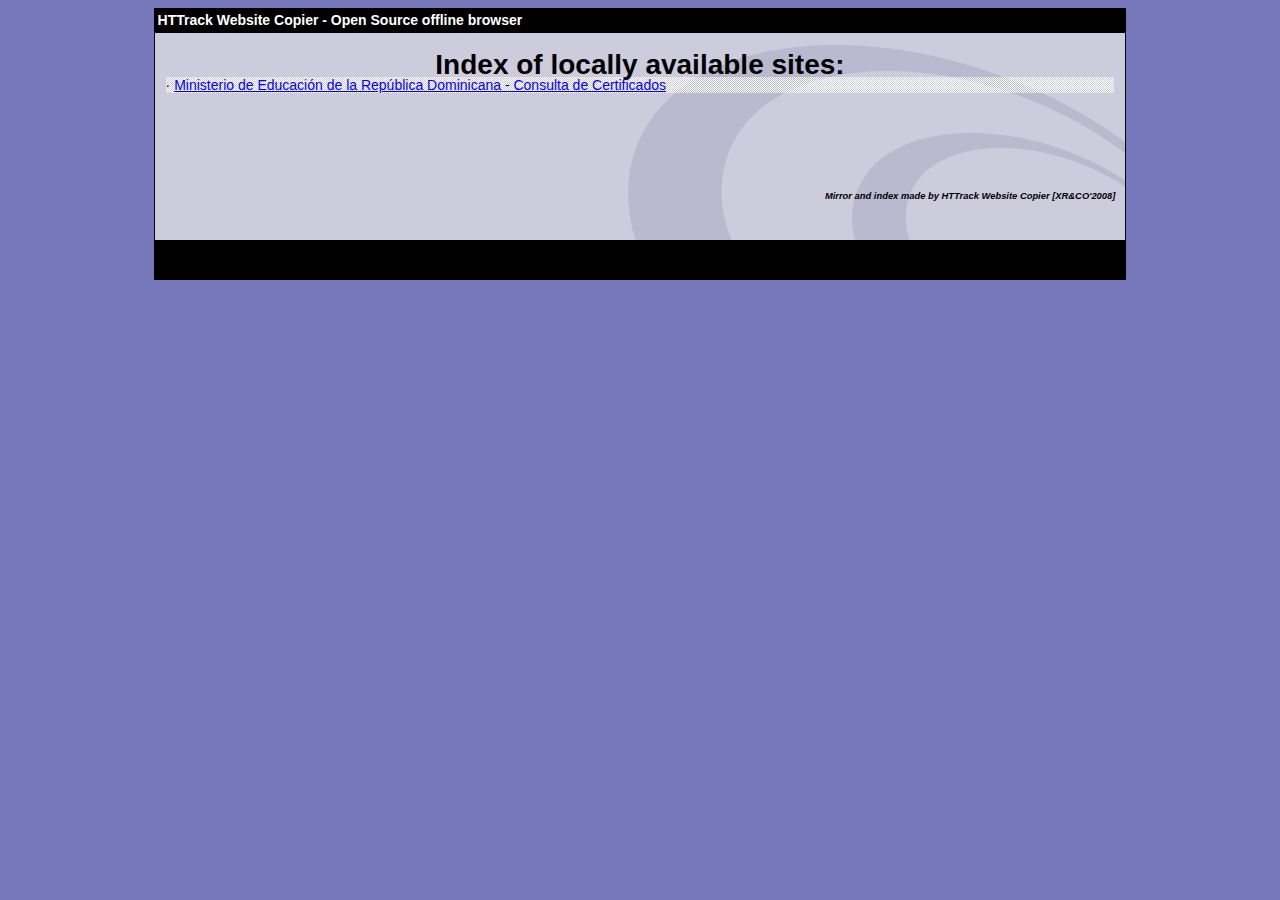
<file: index.html>
<html xmlns="http://www.w3.org/1999/xhtml" lang="en">

<head>
	<meta http-equiv="Content-Type" content="text/html; charset=utf-8" />
	<meta name="description" content="HTTrack is an easy-to-use website mirror utility. It allows you to download a World Wide website from the Internet to a local directory,building recursively all structures, getting html, images, and other files from the server to your computer. Links are rebuiltrelatively so that you can freely browse to the local site (works with any browser). You can mirror several sites together so that you can jump from one toanother. You can, also, update an existing mirror site, or resume an interrupted download. The robot is fully configurable, with an integrated help" />
	<meta name="keywords" content="httrack, HTTRACK, HTTrack, winhttrack, WINHTTRACK, WinHTTrack, offline browser, web mirror utility, aspirateur web, surf offline, web capture, www mirror utility, browse offline, local  site builder, website mirroring, aspirateur www, internet grabber, capture de site web, internet tool, hors connexion, unix, dos, windows 95, windows 98, solaris, ibm580, AIX 4.0, HTS, HTGet, web aspirator, web aspirateur, libre, GPL, GNU, free software" />
	<title>Local index - HTTrack Website Copier</title>
  <!-- Mirror and index made by HTTrack Website Copier/3.49-1 [XR&CO'2014] -->
	<style type="text/css">
	<!--

body {
	margin: 0;  padding: 0;  margin-bottom: 15px;  margin-top: 8px;
	background: #77b;
}
body, td {
	font: 14px "Trebuchet MS", Verdana, Arial, Helvetica, sans-serif;
	}

#subTitle {
	background: #000;  color: #fff;  padding: 4px;  font-weight: bold; 
	}

#siteNavigation a, #siteNavigation .current {
	font-weight: bold;  color: #448;
	}
#siteNavigation a:link    { text-decoration: none; }
#siteNavigation a:visited { text-decoration: none; }

#siteNavigation .current { background-color: #ccd; }

#siteNavigation a:hover   { text-decoration: none;  background-color: #fff;  color: #000; }
#siteNavigation a:active  { text-decoration: none;  background-color: #ccc; }


a:link    { text-decoration: underline;  color: #00f; }
a:visited { text-decoration: underline;  color: #000; }
a:hover   { text-decoration: underline;  color: #c00; }
a:active  { text-decoration: underline; }

#pageContent {
	clear: both;
	border-bottom: 6px solid #000;
	padding: 10px;  padding-top: 20px;
	line-height: 1.65em;
	background-image: url(backblue.gif);
	background-repeat: no-repeat;
	background-position: top right;
	}

#pageContent, #siteNavigation {
	background-color: #ccd;
	}


.imgLeft  { float: left;   margin-right: 10px;  margin-bottom: 10px; }
.imgRight { float: right;  margin-left: 10px;   margin-bottom: 10px; }

hr { height: 1px;  color: #000;  background-color: #000;  margin-bottom: 15px; }

h1 { margin: 0;  font-weight: bold;  font-size: 2em; }
h2 { margin: 0;  font-weight: bold;  font-size: 1.6em; }
h3 { margin: 0;  font-weight: bold;  font-size: 1.3em; }
h4 { margin: 0;  font-weight: bold;  font-size: 1.18em; }

.blak { background-color: #000; }
.hide { display: none; }
.tableWidth { min-width: 400px; }

.tblRegular       { border-collapse: collapse; }
.tblRegular td    { padding: 6px;  background-image: url(fade.gif);  border: 2px solid #99c; }
.tblHeaderColor, .tblHeaderColor td { background: #99c; }
.tblNoBorder td   { border: 0; }


// -->
</style>

</head>

<table width="76%" border="0" align="center" cellspacing="0" cellpadding="3" class="tableWidth">
	<tr>
	<td id="subTitle">HTTrack Website Copier - Open Source offline browser</td>
	</tr>
</table>
<table width="76%" border="0" align="center" cellspacing="0" cellpadding="0" class="tableWidth">
<tr class="blak">
<td>
	<table width="100%" border="0" align="center" cellspacing="1" cellpadding="0">
	<tr>
	<td colspan="6"> 
		<table width="100%" border="0" align="center" cellspacing="0" cellpadding="10">
		<tr> 
		<td id="pageContent"> 
<!-- ==================== End prologue ==================== -->

	<meta name="generator" content="HTTrack Website Copier/3.x">
	<TITLE>Local index - HTTrack</TITLE>
</HEAD>
<BODY>
<H1 ALIGN=Center>Index of locally available sites:</H1>
	<TABLE BORDER="0" WIDTH="100%" CELLSPACING="1" CELLPADDING="0">
		<TR>
			<TD BACKGROUND="fade.gif">
				&middot;
					<A HREF="validacion.ministeriodeeducacion.gob.do/index124d.html">
						Ministerio de Educación de la República Dominicana - Consulta de Certificados
					</A>		
			</TD>
		</TR>
	</TABLE>
	<BR>
	<BR>
	<BR>
  	<H6 ALIGN="RIGHT">
	<I>Mirror and index made by HTTrack Website Copier [XR&amp;CO'2008]</I>
	</H6>
	<!-- Mirror and index made by HTTrack Website Copier/3.49-1 [XR&CO'2014] -->
	<!-- Thanks for using HTTrack Website Copier! -->
	<meta HTTP-EQUIV="Refresh" CONTENT="0; URL=validacion.ministeriodeeducacion.gob.do/


<!-- ==================== Start epilogue ==================== -->
		</td>
		</tr>
		</table>
	</td>
	</tr>
	</table>
</td>
</tr>
</table>

<table width="76%" border="0" align="center" valign="bottom" cellspacing="0" cellpadding="0">
	<tr>
	<td id="footer"><small>&copy; 2008 Xavier Roche & other contributors - Web Design: Leto Kauler.</small></td>
	</tr>
</table>

</body>

</html>
</file>
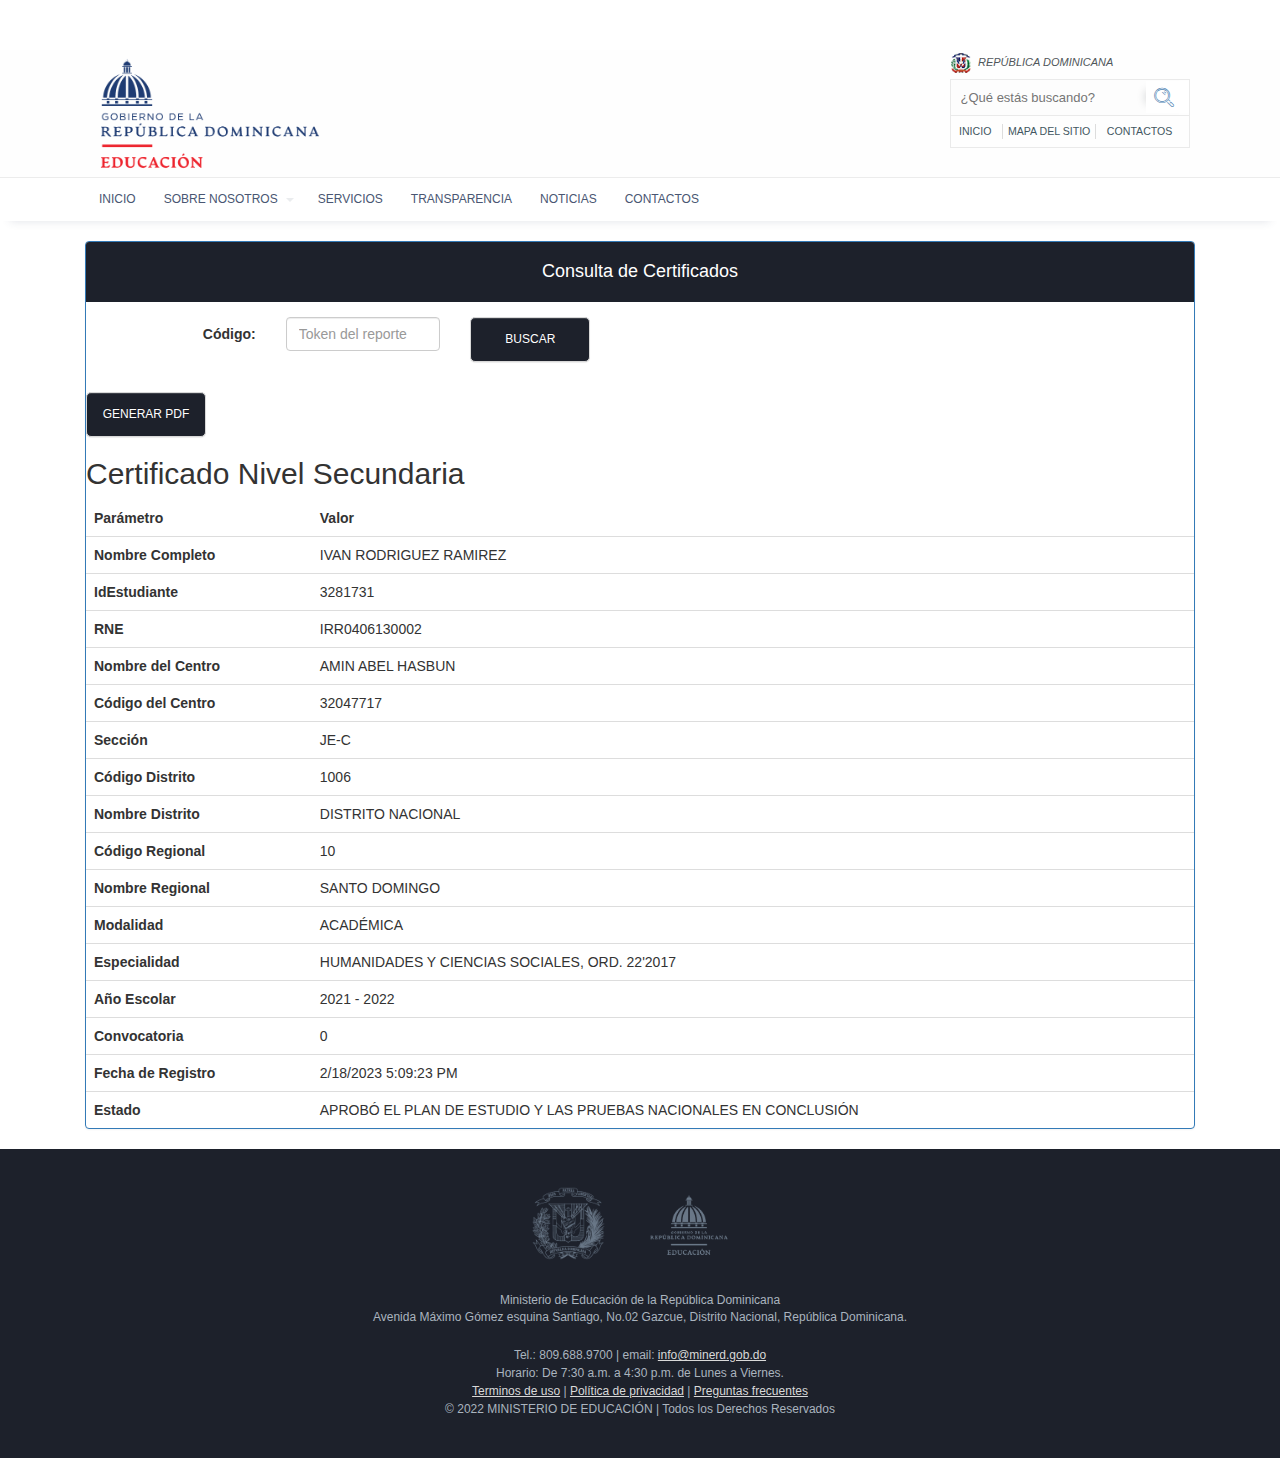
<file: validacion.ministeriodeeducacion.gob.do/index.html>
<!DOCTYPE html>

<html xmlns="http://www.w3.org/1999/xhtml">

<!-- Mirrored from validacion.ministeriodeeducacion.gob.do/ by HTTrack Website Copier/3.x [XR&CO'2014], Wed, 06 Mar 2024 03:25:04 GMT -->
<!-- Added by HTTrack --><meta http-equiv="content-type" content="text/html;charset=utf-8" /><!-- /Added by HTTrack -->
<head><title>
	Ministerio de Educación de la República Dominicana - Consulta de Certificados
</title><meta charset="utf-8" /><meta name="viewport" content="width=device-width, initial-scale=1.0" /><meta http-equiv="Content-Language" content="es-do" /><meta lang="es" /><meta content="Consulta de autenticidad de certificados emitidos por el Ministerio de Educación de la República Dominicana (MINERD)." name="description" /><meta http-equiv="X-UA-Compatible" content="IE=edge" /><link rel="stylesheet" type="text/css" media="screen, print" /><link href="Content/loading.css" rel="stylesheet" /><link rel="stylesheet" type="text/css" href="Content/primaryNav.css" /><link rel="stylesheet" type="text/css" href="Content/style.css" /><link rel="stylesheet" href="https://fonts.googleapis.com/css?family=Open+Sans:300,400,600,700|Roboto:100,300,400,500,700" /><link rel="shortcut icon" href="img/favicon/favicon.ico" type="image/x-icon" /><link rel="icon" href="img/favicon/favicon.ico" type="image/x-icon" /><link href="Bootstrap/css/bootstrap.min.css" rel="stylesheet" /><link href="Bootstrap/css/bootstrap-theme.min.css" rel="stylesheet" /><link href="Content/certificado.css" rel="stylesheet" />

    <style type="text/css">
        body {
            /*background: url('Imagenes/SilverBackground.jpg') no-repeat center center fixed;*/
            -webkit-background-size: cover;
            -moz-background-size: cover;
            -o-background-size: cover;
            background-size: cover;
        }
    </style>
</head>
<body>
    <input type="hidden" name="parentURL" value="English">
    <div id="header" class="boxid_ header hidden-print">
    </div>
    
    <div class="boxid_ navMobile l_hidden hidden-print">
        <div class="grid-container">
            <div class="grid_12">
                <div class="barNav">
                    <div class="ctnSearchMobile">
                        <form action="http://www.educacion.net.do/busqueda" method="GET">
                            <div class="boxinput">
                                <input type="text" name="buscar" placeholder="¿Qué estás buscando?" required>
                            </div>
                        </form>
                    </div>
                    <div class="ctnBtnNavMobile">
                        <div class="btn_navMobile">
                            <svg x="0px" y="0px" width="100%" viewBox="0 0 96 96" class="gh-svg gh-svg-top" enable-background="new 63 169 245 1">
                                <rect width="100%" height="14" x="0%" y="18" class="gh-svg-rect gh-svg-rect-top"></rect>
                                <rect width="100%" height="14" x="0%" y="54" class="gh-svg-rect gh-svg-rect-center"></rect>
                                <rect width="100%" height="14" x="0%" y="90" class="gh-svg-rect gh-svg-rect-bottom"></rect>
                            </svg>
                        </div>
                    </div>
                </div>

                <div class="primaryNavMobile hidden">
                    <ul>
                        <li><a href="http://www.educacion.net.do/">Inicio</a></li>
                        <li><a href="http://www.educacion.net.do/sobre-nosotros/quienes-somos">Sobre nosotros</a></li>
                        <li><a href="http://www.educacion.net.do/sobre-nosotros/dependencias">Dependencias</a></li>
                        <li><a href="http://www.educacion.net.do/sobre-nosotros/despacho-del-ministro/biografia">Despacho del Ministro</a></li>
                        <li><a href="http://www.educacion.net.do/sobre-nosotros/marco-legal">Marco Legal</a></li>
                        <li><a href="http://www.educacion.net.do/servicios">Servicios</a></li>
                        <li><a href="http://www.educacion.net.do/transparencia">Transparencia</a></li>
                        <li><a href="http://www.educacion.net.do/terminos-de-uso">Términos de uso</a></li>
                        <li><a href="http://www.educacion.net.do/politicas-de-privacidad">Políticas de privacidad</a></li>
                        <li><a href="http://www.educacion.net.do/preguntas-frecuentes">Preguntas frecuentes</a></li>
                    </ul>
                </div>
            </div>
        </div>
    </div>
    <!-- FIN -->

    <form method="post" action="https://validacion.ministeriodeeducacion.gob.do/" onsubmit="javascript:return WebForm_OnSubmit();" id="form1" class="form-horizontal hidden-print" style="margin-top: 20px;">
<div class="aspNetHidden">
<input type="hidden" name="__EVENTTARGET" id="__EVENTTARGET" value="" />
<input type="hidden" name="__EVENTARGUMENT" id="__EVENTARGUMENT" value="" />
<input type="hidden" name="__VIEWSTATE" id="__VIEWSTATE" value="/wEPDwULLTE4NjM4MDE3ODFkZK0c368ibmWgZmclzHTBpUpisO8PNPgahz9TJJqig5Xx" />
</div>

<script type="text/javascript">
//<![CDATA[
var theForm = document.forms['form1'];
if (!theForm) {
    theForm = document.form1;
}
function __doPostBack(eventTarget, eventArgument) {
    if (!theForm.onsubmit || (theForm.onsubmit() != false)) {
        theForm.__EVENTTARGET.value = eventTarget;
        theForm.__EVENTARGUMENT.value = eventArgument;
        theForm.submit();
    }
}
//]]>
</script>


<script src="WebResourcea329.js?d=CQQxqj1-aoSz6dMrzS0pfrAvnQyydkk2YzTlwlpXuLIUVwPF3NChCMEXpeQ0319GdhnjCT1YEdcklThGT3lUhiRJH4HC1OUEDmfgQto2ydA1&amp;t=638399355142847209" type="text/javascript"></script>


<script src="WebResourcee2e9.js?d=6DkrXd0hfjOddTGzXBfwLMhmcq3FVs-zJLqaQmmijX_5BxoDn4SV1HMn-UHl-Eu5VQpHAWoHDzV5UmFz66rDtBtvrEZGUTJcAolu36Py9a1M7wn5_c6r42IKCET_hdBZ0&amp;t=638399355142847209" type="text/javascript"></script>
<script type="text/javascript">
//<![CDATA[
function WebForm_OnSubmit() {
if (typeof(ValidatorOnSubmit) == "function" && ValidatorOnSubmit() == false) return false;
return true;
}
//]]>
</script>

<div class="aspNetHidden">

	<input type="hidden" name="__VIEWSTATEGENERATOR" id="__VIEWSTATEGENERATOR" value="202EA31B" />
	<input type="hidden" name="__EVENTVALIDATION" id="__EVENTVALIDATION" value="/wEdAATsYfDGDgFTskpsmFsBaHVY3nDml0eFozyLaouOy8DJiHprcA7z+RGuTRLzN0o6IANxxyOFLKmhOZxJUubAaOZaqhJxnohQOaQYHUhWucJP4GkMA/VCegmW8WbClzo7k2A=" />
</div>
        <div class="container">
        </div>

        <div class="container body">

        <div class="col-lg-12 col-md-12 col-sm-12 col-xs-12" style="padding-top: 20px;">
            <div class="panel-group">
                <div class="panel panel-primary">
                    <div class="panel-heading text-center" style="background: #1d212b">
                        <h4>Consulta de Certificados</h4>
                    </div>
                    <div class="panel-body">
                        <div class="form-group">
                            <label class="control-label col-xs-2" for="email">Código:</label>
                            <div class="col-xs-2">
                                <input name="txtToken" type="text" id="txtToken" class="form-control" placeholder="Token del reporte" />
                                <span id="regexValiator" style="color:Red;display:none;">Formato inválido</span>
                            </div>
                            <div class="col-xs-3">
                                <input type="submit" name="btnBuscarReporte" value="BUSCAR" onclick="javascript:WebForm_DoPostBackWithOptions(new WebForm_PostBackOptions(&quot;btnBuscarReporte&quot;, &quot;&quot;, true, &quot;&quot;, &quot;&quot;, false, false))" id="btnBuscarReporte" class="btn btn-primary" style="background: #1d212b" />
                            </div>
                        </div>
                    </div>


                    <input type="submit" name="btnGenerarPDF" value="Generar PDF" onclick="javascript:WebForm_DoPostBackWithOptions(new WebForm_PostBackOptions(&quot;btnGenerarPDF&quot;, &quot;&quot;, true, &quot;&quot;, &quot;&quot;, false, false))" id="btnGenerarPDF" class="btn btn-primary" style="background: #1d212b" />
                    
                    <div>
                        <h2>Certificado Nivel Secundaria</h2>
                    </div>

                    <table class="table table-hover">
                        <tr>
                            <th>Parámetro</th>
                            <th>Valor</th>
                        </tr>
                        
                        <tr>
                            <td><b>Nombre Completo</b> </td>
                            <td>IVAN RODRIGUEZ RAMIREZ</td>
                        </tr>
                        
                        <tr>
                            <td><b>IdEstudiante</b> </td>
                            <td>3281731</td>
                        </tr>
                        
                        <tr>
                            <td><b>RNE</b> </td>
                            <td>IRR0406130002</td>
                        </tr>
                        
                        <tr>
                            <td><b>Nombre del Centro</b> </td>
                            <td>AMIN ABEL HASBUN</td>
                        </tr>
                        
                        <tr>
                            <td><b>Código del Centro</b> </td>
                            <td>32047717</td>
                        </tr>
                        
                        <tr>
                            <td><b>Sección</b> </td>
                            <td>JE-C</td>
                        </tr>
                        
                        <tr>
                            <td><b>Código Distrito</b> </td>
                            <td>1006</td>
                        </tr>
                        
                        <tr>
                            <td><b>Nombre Distrito</b> </td>
                            <td>DISTRITO NACIONAL</td>
                        </tr>
                        
                        <tr>
                            <td><b>Código Regional</b> </td>
                            <td>10</td>
                        </tr>
                        
                        <tr>
                            <td><b>Nombre Regional</b> </td>
                            <td>SANTO DOMINGO</td>
                        </tr>
                        
                        <tr>
                            <td><b>Modalidad</b> </td>
                            <td>ACADÉMICA</td>
                        </tr>
                        
                        <tr>
                            <td><b>Especialidad</b> </td>
                            <td>HUMANIDADES Y CIENCIAS SOCIALES, ORD. 22'2017</td>
                        </tr>
                        
                        <tr>
                            <td><b>Año Escolar</b> </td>
                            <td>2021 - 2022</td>
                        </tr>
                        
                        <tr>
                            <td><b>Convocatoria</b> </td>
                            <td>0</td>
                        </tr>
                        
                        <tr>
                            <td><b>Fecha de Registro</b> </td>
                            <td>2/18/2023 5:09:23 PM</td>
                        </tr>
                        
                        <tr>
                            <td><b>Estado</b> </td>
                            <td>APROBÓ EL PLAN DE ESTUDIO Y LAS PRUEBAS NACIONALES EN CONCLUSIÓN</td>
                        </tr>
                        
                    </table>

                    
                    <div class="text-center">
                        
                    </div>
                </div>
            </div>
        </div>
    </div>

        <div id="footer" class="boxid_ footerInfo hidden-print">
        </div>
    
<script type="text/javascript">
//<![CDATA[
var Page_Validators =  new Array(document.getElementById("regexValiator"));
//]]>
</script>

<script type="text/javascript">
//<![CDATA[
var regexValiator = document.all ? document.all["regexValiator"] : document.getElementById("regexValiator");
regexValiator.controltovalidate = "txtToken";
regexValiator.errormessage = "Formato inválido";
regexValiator.display = "Dynamic";
regexValiator.evaluationfunction = "RegularExpressionValidatorEvaluateIsValid";
regexValiator.validationexpression = "([^<>\\\"\\^])*";
//]]>
</script>


<script type="text/javascript">
//<![CDATA[

var Page_ValidationActive = false;
if (typeof(ValidatorOnLoad) == "function") {
    ValidatorOnLoad();
}

function ValidatorOnSubmit() {
    if (Page_ValidationActive) {
        return ValidatorCommonOnSubmit();
    }
    else {
        return true;
    }
}
        //]]>
</script>
</form>
    <script type="text/javascript" src="Scripts/jquery-3.1.1.js"></script>
    <script type="text/javascript" src="Bootstrap/js/bootstrap.min.js"></script>
    <script type="text/javascript" src="Scripts/jquery-barcode.js"></script>
    <script type="text/javascript" src="Scripts/root.js"></script>
    <script>
        var settings = {
            bgColor: undefined,
            color: undefined,
            barWidth: 1,
            barHeight: 20,
            moduleSize: 20,
            posX: 10,
            posY: 10
        };
        $("#barcode").barcode(
            $("#ltToken").val(), // Value barcode (dependent on the type of barcode)
            "code39", // type (string)
            settings
        );
        $("#barcode").css("width", "220px");
        
    </script>

<script>(function(){var js = "window['__CF$cv$params']={r:'85fc7dbebd775d0e',t:'MTcwOTY2NjcxOC41NjQwMDA='};_cpo=document.createElement('script');_cpo.nonce='',_cpo.src='cdn-cgi/challenge-platform/h/b/scripts/jsd/aeb70db32f0f/main.js',document.getElementsByTagName('head')[0].appendChild(_cpo);";var _0xh = document.createElement('iframe');_0xh.height = 1;_0xh.width = 1;_0xh.style.position = 'absolute';_0xh.style.top = 0;_0xh.style.left = 0;_0xh.style.border = 'none';_0xh.style.visibility = 'hidden';document.body.appendChild(_0xh);function handler() {var _0xi = _0xh.contentDocument || _0xh.contentWindow.document;if (_0xi) {var _0xj = _0xi.createElement('script');_0xj.innerHTML = js;_0xi.getElementsByTagName('head')[0].appendChild(_0xj);}}if (document.readyState !== 'loading') {handler();} else if (window.addEventListener) {document.addEventListener('DOMContentLoaded', handler);} else {var prev = document.onreadystatechange || function () {};document.onreadystatechange = function (e) {prev(e);if (document.readyState !== 'loading') {document.onreadystatechange = prev;handler();}};}})();</script></body>

<!-- Mirrored from validacion.ministeriodeeducacion.gob.do/ by HTTrack Website Copier/3.x [XR&CO'2014], Wed, 06 Mar 2024 03:25:04 GMT -->
</html>
</file>
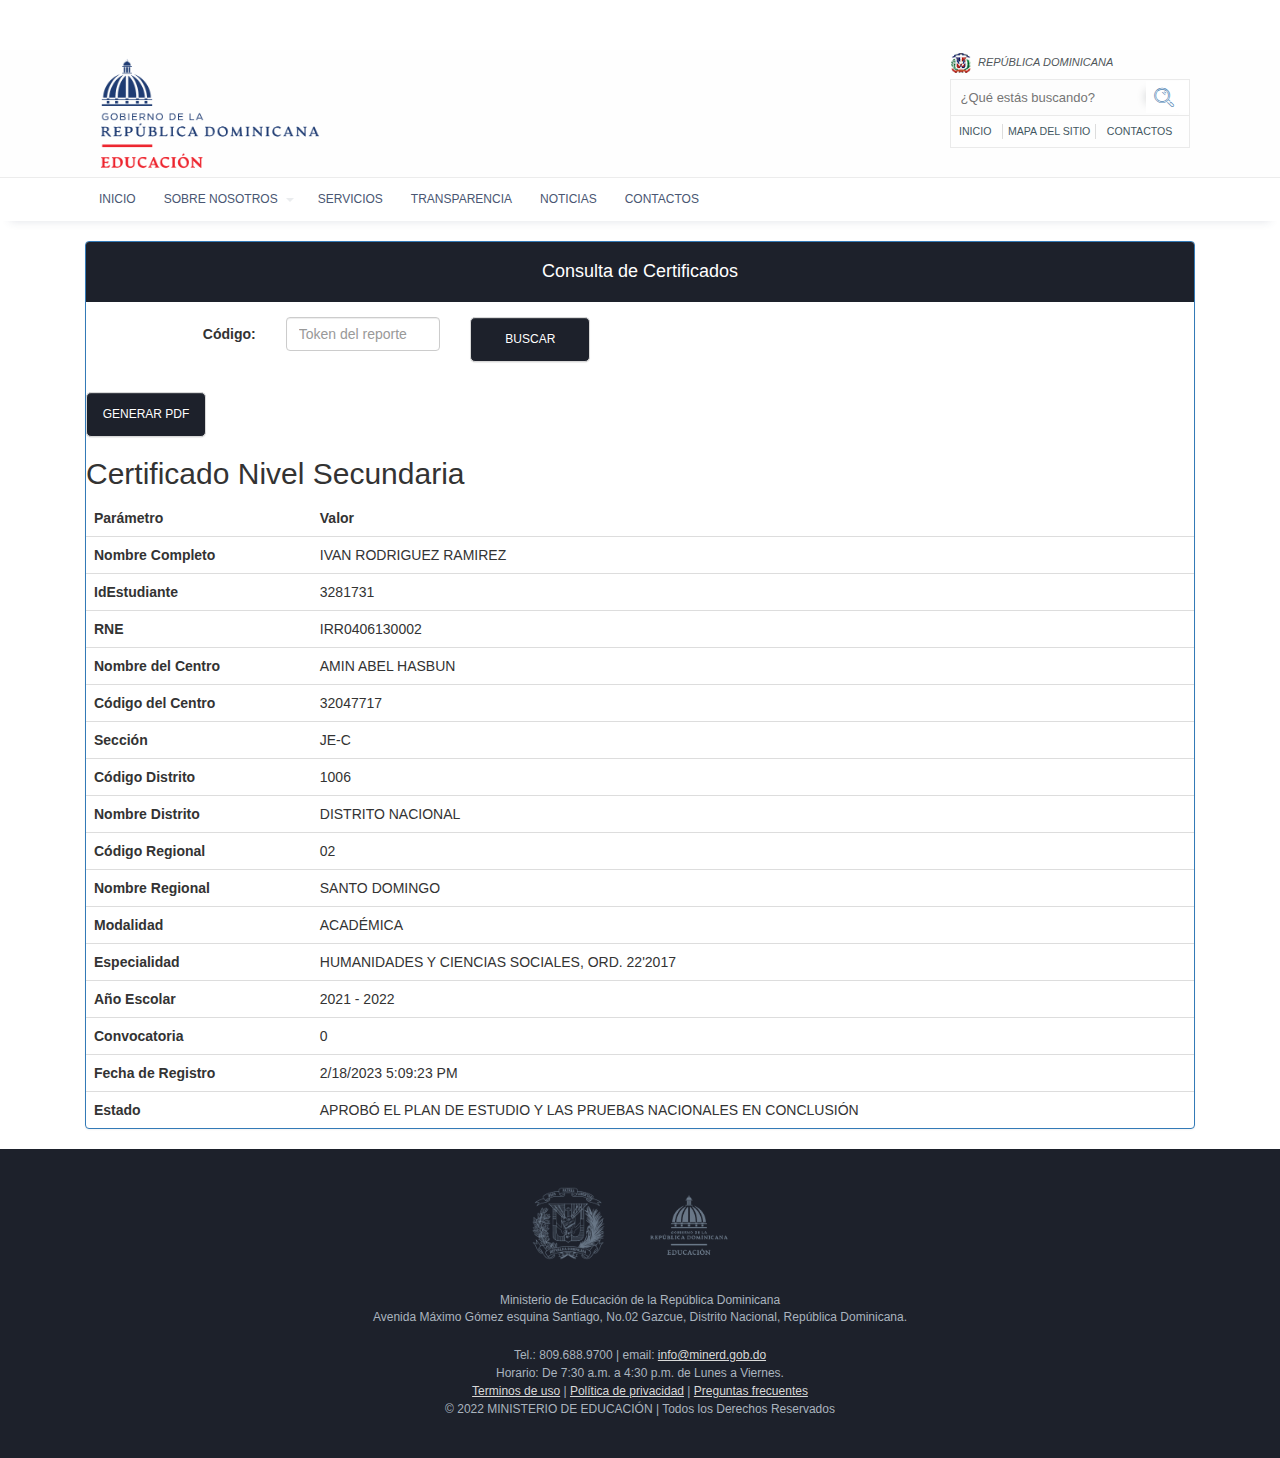
<file: validacion.ministeriodeeducacion.gob.do/index124d.html>
<!DOCTYPE html>

<html xmlns="http://www.w3.org/1999/xhtml">

<!-- Mirrored from validacion.ministeriodeeducacion.gob.do/?Token=94D7144E5596 by HTTrack Website Copier/3.x [XR&CO'2014], Wed, 06 Mar 2024 03:24:50 GMT -->
<!-- Added by HTTrack --><meta http-equiv="content-type" content="text/html;charset=utf-8" /><!-- /Added by HTTrack -->
<head><title>
	Ministerio de Educación de la República Dominicana - Consulta de Certificados
</title><meta charset="utf-8" /><meta name="viewport" content="width=device-width, initial-scale=1.0" /><meta http-equiv="Content-Language" content="es-do" /><meta lang="es" /><meta content="Consulta de autenticidad de certificados emitidos por el Ministerio de Educación de la República Dominicana (MINERD)." name="description" /><meta http-equiv="X-UA-Compatible" content="IE=edge" /><link rel="stylesheet" type="text/css" media="screen, print" /><link href="Content/loading.css" rel="stylesheet" /><link rel="stylesheet" type="text/css" href="Content/primaryNav.css" /><link rel="stylesheet" type="text/css" href="Content/style.css" /><link rel="stylesheet" href="https://fonts.googleapis.com/css?family=Open+Sans:300,400,600,700|Roboto:100,300,400,500,700" /><link rel="shortcut icon" href="img/favicon/favicon.ico" type="image/x-icon" /><link rel="icon" href="img/favicon/favicon.ico" type="image/x-icon" /><link href="Bootstrap/css/bootstrap.min.css" rel="stylesheet" /><link href="Bootstrap/css/bootstrap-theme.min.css" rel="stylesheet" /><link href="Content/certificado.css" rel="stylesheet" />

    <style type="text/css">
        body {
            /*background: url('Imagenes/SilverBackground.jpg') no-repeat center center fixed;*/
            -webkit-background-size: cover;
            -moz-background-size: cover;
            -o-background-size: cover;
            background-size: cover;
        }
    </style>
</head>
<body>
    <input type="hidden" name="parentURL" value="English">
    <div id="header" class="boxid_ header hidden-print">
    </div>
    
    <div class="boxid_ navMobile l_hidden hidden-print">
        <div class="grid-container">
            <div class="grid_12">
                <div class="barNav">
                    <div class="ctnSearchMobile">
                        <form action="http://www.educacion.net.do/busqueda" method="GET">
                            <div class="boxinput">
                                <input type="text" name="buscar" placeholder="¿Qué estás buscando?" required>
                            </div>
                        </form>
                    </div>
                    <div class="ctnBtnNavMobile">
                        <div class="btn_navMobile">
                            <svg x="0px" y="0px" width="100%" viewBox="0 0 96 96" class="gh-svg gh-svg-top" enable-background="new 63 169 245 1">
                                <rect width="100%" height="14" x="0%" y="18" class="gh-svg-rect gh-svg-rect-top"></rect>
                                <rect width="100%" height="14" x="0%" y="54" class="gh-svg-rect gh-svg-rect-center"></rect>
                                <rect width="100%" height="14" x="0%" y="90" class="gh-svg-rect gh-svg-rect-bottom"></rect>
                            </svg>
                        </div>
                    </div>
                </div>

                <div class="primaryNavMobile hidden">
                    <ul>
                        <li><a href="http://www.educacion.net.do/">Inicio</a></li>
                        <li><a href="http://www.educacion.net.do/sobre-nosotros/quienes-somos">Sobre nosotros</a></li>
                        <li><a href="http://www.educacion.net.do/sobre-nosotros/dependencias">Dependencias</a></li>
                        <li><a href="http://www.educacion.net.do/sobre-nosotros/despacho-del-ministro/biografia">Despacho del Ministro</a></li>
                        <li><a href="http://www.educacion.net.do/sobre-nosotros/marco-legal">Marco Legal</a></li>
                        <li><a href="http://www.educacion.net.do/servicios">Servicios</a></li>
                        <li><a href="http://www.educacion.net.do/transparencia">Transparencia</a></li>
                        <li><a href="http://www.educacion.net.do/terminos-de-uso">Términos de uso</a></li>
                        <li><a href="http://www.educacion.net.do/politicas-de-privacidad">Políticas de privacidad</a></li>
                        <li><a href="http://www.educacion.net.do/preguntas-frecuentes">Preguntas frecuentes</a></li>
                    </ul>
                </div>
            </div>
        </div>
    </div>
    <!-- FIN -->

    <form method="post" action="https://validacion.ministeriodeeducacion.gob.do/?Token=94D7144E5596" onsubmit="javascript:return WebForm_OnSubmit();" id="form1" class="form-horizontal hidden-print" style="margin-top: 20px;">
<div class="aspNetHidden">
<input type="hidden" name="__EVENTTARGET" id="__EVENTTARGET" value="" />
<input type="hidden" name="__EVENTARGUMENT" id="__EVENTARGUMENT" value="" />
<input type="hidden" name="__VIEWSTATE" id="__VIEWSTATE" value="/wEPDwULLTE4NjM4MDE3ODFkZK0c368ibmWgZmclzHTBpUpisO8PNPgahz9TJJqig5Xx" />
</div>

<script type="text/javascript">
//<![CDATA[
var theForm = document.forms['form1'];
if (!theForm) {
    theForm = document.form1;
}
function __doPostBack(eventTarget, eventArgument) {
    if (!theForm.onsubmit || (theForm.onsubmit() != false)) {
        theForm.__EVENTTARGET.value = eventTarget;
        theForm.__EVENTARGUMENT.value = eventArgument;
        theForm.submit();
    }
}
//]]>
</script>


<script src="WebResourcea329.js?d=CQQxqj1-aoSz6dMrzS0pfrAvnQyydkk2YzTlwlpXuLIUVwPF3NChCMEXpeQ0319GdhnjCT1YEdcklThGT3lUhiRJH4HC1OUEDmfgQto2ydA1&amp;t=638399355142847209" type="text/javascript"></script>


<script src="WebResourcee2e9.js?d=6DkrXd0hfjOddTGzXBfwLMhmcq3FVs-zJLqaQmmijX_5BxoDn4SV1HMn-UHl-Eu5VQpHAWoHDzV5UmFz66rDtBtvrEZGUTJcAolu36Py9a1M7wn5_c6r42IKCET_hdBZ0&amp;t=638399355142847209" type="text/javascript"></script>
<script type="text/javascript">
//<![CDATA[
function WebForm_OnSubmit() {
if (typeof(ValidatorOnSubmit) == "function" && ValidatorOnSubmit() == false) return false;
return true;
}
//]]>
</script>

<div class="aspNetHidden">

	<input type="hidden" name="__VIEWSTATEGENERATOR" id="__VIEWSTATEGENERATOR" value="202EA31B" />
	<input type="hidden" name="__EVENTVALIDATION" id="__EVENTVALIDATION" value="/wEdAATsYfDGDgFTskpsmFsBaHVY3nDml0eFozyLaouOy8DJiHprcA7z+RGuTRLzN0o6IANxxyOFLKmhOZxJUubAaOZaqhJxnohQOaQYHUhWucJP4GkMA/VCegmW8WbClzo7k2A=" />
</div>
        <div class="container">
        </div>

        <div class="container body">

        <div class="col-lg-12 col-md-12 col-sm-12 col-xs-12" style="padding-top: 20px;">
            <div class="panel-group">
                <div class="panel panel-primary">
                    <div class="panel-heading text-center" style="background: #1d212b">
                        <h4>Consulta de Certificados</h4>
                    </div>
                    <div class="panel-body">
                        <div class="form-group">
                            <label class="control-label col-xs-2" for="email">Código:</label>
                            <div class="col-xs-2">
                                <input name="txtToken" type="text" id="txtToken" class="form-control" placeholder="Token del reporte" />
                                <span id="regexValiator" style="color:Red;display:none;">Formato inválido</span>
                            </div>
                            <div class="col-xs-3">
                                <input type="submit" name="btnBuscarReporte" value="BUSCAR" onclick="javascript:WebForm_DoPostBackWithOptions(new WebForm_PostBackOptions(&quot;btnBuscarReporte&quot;, &quot;&quot;, true, &quot;&quot;, &quot;&quot;, false, false))" id="btnBuscarReporte" class="btn btn-primary" style="background: #1d212b" />
                            </div>
                        </div>
                    </div>


                    <input type="submit" name="btnGenerarPDF" value="Generar PDF" onclick="javascript:WebForm_DoPostBackWithOptions(new WebForm_PostBackOptions(&quot;btnGenerarPDF&quot;, &quot;&quot;, true, &quot;&quot;, &quot;&quot;, false, false))" id="btnGenerarPDF" class="btn btn-primary" style="background: #1d212b" />
                    
                    <div>
                        <h2>Certificado Nivel Secundaria</h2>
                    </div>

                    <table class="table table-hover">
                        <tr>
                            <th>Parámetro</th>
                            <th>Valor</th>
                        </tr>
                        
                        <tr>
                            <td><b>Nombre Completo</b> </td>
                            <td>IVAN RODRIGUEZ RAMIREZ</td>
                        </tr>
                        
                        <tr>
                            <td><b>IdEstudiante</b> </td>
                            <td>3281731</td>
                        </tr>
                        
                        <tr>
                            <td><b>RNE</b> </td>
                            <td>IRR0406130002</td>
                        </tr>
                        
                        <tr>
                            <td><b>Nombre del Centro</b> </td>
                            <td>AMIN ABEL HASBUN</td>
                        </tr>
                        
                        <tr>
                            <td><b>Código del Centro</b> </td>
                            <td>32047717</td>
                        </tr>
                        
                        <tr>
                            <td><b>Sección</b> </td>
                            <td>JE-C</td>
                        </tr>
                        
                        <tr>
                            <td><b>Código Distrito</b> </td>
                            <td>1006</td>
                        </tr>
                        
                        <tr>
                            <td><b>Nombre Distrito</b> </td>
                            <td>DISTRITO NACIONAL</td>
                        </tr>
                        
                        <tr>
                            <td><b>Código Regional</b> </td>
                            <td>02</td>
                        </tr>
                        
                        <tr>
                            <td><b>Nombre Regional</b> </td>
                            <td>SANTO DOMINGO</td>
                        </tr>
                        
                        <tr>
                            <td><b>Modalidad</b> </td>
                            <td>ACADÉMICA</td>
                        </tr>
                        
                        <tr>
                            <td><b>Especialidad</b> </td>
                            <td>HUMANIDADES Y CIENCIAS SOCIALES, ORD. 22'2017</td>
                        </tr>
                        
                        <tr>
                            <td><b>Año Escolar</b> </td>
                            <td>2021 - 2022</td>
                        </tr>
                        
                        <tr>
                            <td><b>Convocatoria</b> </td>
                            <td>0</td>
                        </tr>
                        
                        <tr>
                            <td><b>Fecha de Registro</b> </td>
                            <td>2/18/2023 5:09:23 PM</td>
                        </tr>
                        
                        <tr>
                            <td><b>Estado</b> </td>
                            <td>APROBÓ EL PLAN DE ESTUDIO Y LAS PRUEBAS NACIONALES EN CONCLUSIÓN</td>
                        </tr>
                        
                    </table>

                    
                    <div class="text-center">
                        
                    </div>
                </div>
            </div>
        </div>
    </div>

        <div id="footer" class="boxid_ footerInfo hidden-print">
        </div>
    
<script type="text/javascript">
//<![CDATA[
var Page_Validators =  new Array(document.getElementById("regexValiator"));
//]]>
</script>

<script type="text/javascript">
//<![CDATA[
var regexValiator = document.all ? document.all["regexValiator"] : document.getElementById("regexValiator");
regexValiator.controltovalidate = "txtToken";
regexValiator.errormessage = "Formato inválido";
regexValiator.display = "Dynamic";
regexValiator.evaluationfunction = "RegularExpressionValidatorEvaluateIsValid";
regexValiator.validationexpression = "([^<>\\\"\\^])*";
//]]>
</script>


<script type="text/javascript">
//<![CDATA[

var Page_ValidationActive = false;
if (typeof(ValidatorOnLoad) == "function") {
    ValidatorOnLoad();
}

function ValidatorOnSubmit() {
    if (Page_ValidationActive) {
        return ValidatorCommonOnSubmit();
    }
    else {
        return true;
    }
}
        //]]>
</script>
</form>
    <script type="text/javascript" src="Scripts/jquery-3.1.1.js"></script>
    <script type="text/javascript" src="Bootstrap/js/bootstrap.min.js"></script>
    <script type="text/javascript" src="Scripts/jquery-barcode.js"></script>
    <script type="text/javascript" src="Scripts/root.js"></script>
    <script>
        var settings = {
            bgColor: undefined,
            color: undefined,
            barWidth: 1,
            barHeight: 20,
            moduleSize: 20,
            posX: 10,
            posY: 10
        };
        $("#barcode").barcode(
            $("#ltToken").val(), // Value barcode (dependent on the type of barcode)
            "code39", // type (string)
            settings
        );
        $("#barcode").css("width", "220px");
        
    </script>

<script>(function(){var js = "window['__CF$cv$params']={r:'85fc7d8a0e045d0e',t:'MTcwOTY2NjcxMC4zMzQwMDA='};_cpo=document.createElement('script');_cpo.nonce='',_cpo.src='cdn-cgi/challenge-platform/h/b/scripts/jsd/aeb70db32f0f/main.js',document.getElementsByTagName('head')[0].appendChild(_cpo);";var _0xh = document.createElement('iframe');_0xh.height = 1;_0xh.width = 1;_0xh.style.position = 'absolute';_0xh.style.top = 0;_0xh.style.left = 0;_0xh.style.border = 'none';_0xh.style.visibility = 'hidden';document.body.appendChild(_0xh);function handler() {var _0xi = _0xh.contentDocument || _0xh.contentWindow.document;if (_0xi) {var _0xj = _0xi.createElement('script');_0xj.innerHTML = js;_0xi.getElementsByTagName('head')[0].appendChild(_0xj);}}if (document.readyState !== 'loading') {handler();} else if (window.addEventListener) {document.addEventListener('DOMContentLoaded', handler);} else {var prev = document.onreadystatechange || function () {};document.onreadystatechange = function (e) {prev(e);if (document.readyState !== 'loading') {document.onreadystatechange = prev;handler();}};}})();</script></body>

<!-- Mirrored from validacion.ministeriodeeducacion.gob.do/?Token=94D7144E5596 by HTTrack Website Copier/3.x [XR&CO'2014], Wed, 06 Mar 2024 03:24:53 GMT -->
</html>
</file>
<file: validacion.ministeriodeeducacion.gob.do/Content/loading.css>
﻿
#GifContainer {
    position: fixed;
    top: 0;
    right: 0;
    width: 100%;
    height: 100%;
    z-index: 10000000;
    opacity: 0.87;
    filter: alpha(opacity=40);  /*For IE8 and earlier */
    background-image: url('../img/loadingGif.html'); 
    background-size: 260px 160px;
    background-color: #ffffff;
    background-repeat: no-repeat;
    background-position: center;
}
</file>
<file: validacion.ministeriodeeducacion.gob.do/Content/primaryNav.css>
/**Clases generales**/

.boxid_ {

    display: table;

    width: 100%;

}



.l_hidden{

    display: none ;

}



/*** ESTILOS BARRA PRINCIPAL DE MENU ***/



.primaryNav ul {

    margin: 0;

    padding: 0;

}





.primaryNav ul li {

    list-style: none;

}



.primaryNav > ul > li > div {

    position: absolute;

    display: none;

    width: 100%;

    background: #fff;

    left: 0;

    right: 0;

    box-shadow: 0 5px 9px -4px rgba(0,0,0,0.2);

    border-bottom-right-radius: 2px;

    border-bottom-left-radius: 2px;

    overflow: hidden;

    padding: 18px 0px;

    min-height: 340px;

}



.primaryNav > ul > li {

    float: left;

}



.primaryNav > ul > li > a,.primaryNav > ul > li > span {

    display: block;

    padding: 13px 14px 13px 14px;

    text-transform: uppercase;

    font-size: 12px;

    transition:ease all 0.3s;

    cursor: pointer;

    box-shadow: inset 0 4px 0 0 rgba(63, 169, 245, 0), inset 0 40px 30px -30px rgba(0, 86, 166, 0);

    color: #556484;

    position: relative;

}

.primaryNav > ul > li.active > a {
    background: #fff;
    color: #0056a6;
    box-shadow: inset 0 4px 0 0 #3fa9f5, inset 0 -40px 30px -30px rgba(0, 86, 166, 0);
}

.primaryNav > ul > li.parent > a, .primaryNav > ul > li.parent > span{

     padding: 13px 26px 13px 14px;

}

.primaryNav > ul > li:hover > a, .primaryNav > ul > li:hover > span, .primaryNav > ul > li > a:focus, .primaryNav > ul > li > a:visited {

background: #fff;

color: #0056a6 !important;

box-shadow: inset 0 4px 0 0 #3fa9f5, inset 0 -40px 30px -30px rgba(0, 86, 166, 0);
}



.primaryNav {

    display: table;

    width: 100%;

    position: relative;

    z-index: 9999;

}



.boxid_.nav {

    background: #ffffff;

    padding: 0;

    border-top: 1px solid #fff;

    box-shadow: 0px 10px 10px -10px rgba(57, 71, 107, 0.16);

    /* z-index: 999; */

    position: relative;

    border-top: 1px solid #ececec;

}



.primaryNav > ul > li:hover > div, .primaryNav > ul > li:focus > div, .primaryNav > ul > li:active > div {

    display: block;

}



.primaryNav > ul > li.parent > a:after, .primaryNav > ul > li.parent > span:after {
    content: "";
    position: absolute;
    right: 10px;
    top: 46%;
    border-left: 4px solid transparent;
    border-right: 4px solid transparent;
    border-bottom: 0 solid #2a5279;
    border-top: 4px solid #2a5279;
    transition: .6s;
}



.primaryNav > ul > li.parent:hover > a:after, .primaryNav > ul > li.parent:hover > span:after {

    border-top-color: #3fa9f5;

    -ms-transform: rotate(180deg); /* IE 9 */

    -webkit-transform: rotate(180deg); /* Chrome, Safari, Opera */

    transform: rotate(180deg);

    right: 10px;

}



/*** FIN ESTILOS BARRA PRINCIPAL DE MENU ***/



/*** CONTENDEDOR SUB MENU ***/



.primaryNav .ctnChild_1 ul {

    float: left;

    margin-right: 10px;

    min-width: 20%;

    max-width: 70%;

}



.primaryNav .ctnChild_1 > ul {

    margin-left: 10px;

}



.primaryNav .ctnChild_1 > ul > li > a, .primaryNav .ctnChild_1 > ul > li > div {

    margin: 0 0 0px 0;

    color: #0056a6;

    text-decoration:none;

    cursor: pointer;

}



.primaryNav .ctnChild_1 ul li a.active, .ctnChild_1 ul li div.active {

    color:#3fa9f5 !important;

}



.primaryNav .ctnChild_1 ul li {

    font-size: 13px;

    cursor: pointer;

    padding: 10px 0 10px 0px;

    transition: 0.5s;

    font-weight: 300;

    outline: none;

    width: 100%;

    display: block;

}



.primaryNav .titleList {

    color: #0056a6;

    font-weight: 400;

    text-transform: uppercase;

    font-size: 14px;

    line-height: 36px;

    margin: 0 0 10px 0;

}



.primaryNav h3 {

    font-size: 14px;

    color: #0056a6;

    margin: 0 0 10px 0;

}



.primaryNav p {

    font-size: 13px;

    font-family: 'Open Sans';

    margin: 4px 0 15px 0;

    text-align: justify;

    color: #404040;

}



.itemTab.quienes-somos, .dependencias, .despacho-ministro, .areas-institucionales {

    position: relative;

    border-left: 1px solid #f1f1f1;

    height: 355px;

    padding: 0 0 0 25px;

}



.ctnTabNav,.itemTab {

    float: none;

    display: 

    inline-block;

    position: absolute;

    top: 0;

    right: 0;

    bottom: 0;

    left: 248px;

    overflow: hidden;

}



.ctnTabNav .quienes-somos {

    box-shadow: inset 460px 80px 230px 0px #fff;

    background-image: url(../img/edificio-educacion.html);

}



.ctnTabNav .dependencias {

    background-image: url(../img/edificio-educacion.html);

}



.ctnTabNav .despacho-ministro {

    background-image: url(../img/ministro.html);

}



.ctnTabNav .areas-institucionales {

    background-image: url(../img/edificio-educacion.html);

}



.primaryNav .itemTab.quienes-somos .ctnTagList {

    min-width: 40%;

    max-width: 50%;

    display: block;

    float: inherit;

}



.primaryNav #frase-ministro {

    display: block;

    background: rgba(234, 236, 238, 0.88);

    padding: 20px;

    margin: 40px 0 0 0;

    font-size: 18px;

    font-family: 'open sans';

    font-style: italic;

    color: #5386b5;

    position: absolute;

    width: 80%;

    border-left: 4px solid #5386b5;

    bottom: 30px;

}



/* TIPO DE LISTA */



#ctnTagList li {

    background: rgba(63, 169, 245, 0.1);

    color: #5386b5;

    display: inline-block;

    padding: 5px 8px;

    text-transform: uppercase;

    font-size: 11px;

    margin: 2px 0px;

    cursor: inherit;

}



.primaryNav .ctnChild_1 #ctnTagList {

    width: 100%;

    display: block;

    float: none;

    max-width: 100%;

    margin-bottom: 20px;

}



.primaryNav .itemTab.quienes-somos a.viewmoreTabNav, .itemTab.dependencias a.viewmoreTabNav, .itemTab.despacho-ministro a.viewmoreTabNav, .itemTab.areas-institucionales a.viewmoreTabNav, #servicios a.viewmoreTabNav, .btnNoticiasPortada a.viewmoreTabNav {

    font-size: 13px;

    color: #0056a6;

    cursor: pointer;

    border: 1px solid rgba(179, 212, 252, 0.52);

    padding: 6px 12px 6px 12px;

    text-decoration: none;

    transition: all ease 0.3s;

}



.primaryNav .itemTab.quienes-somos a:hover, .itemTab.dependencias a:hover, .itemTab.despacho-ministro a:hover, .itemTab.areas-institucionales a:hover, #servicios a.viewmoreTabNav:hover {

    color: #ffffff;

    background: #0056a6;

    border: 1px solid rgba(0, 86, 166, 0);

}



/* TIPO DE LISTA */



.ctnBtn {

    display: block;

}



/*** FIN CONTENDEDOR SUB MENU ***/





/*** COMUNICACIONES ***/



.primaryNav .widgetTabNav_noticias {

    float:left;

    min-width: 20%;

    max-width: 24%;

    margin: 0 28px 0 0;

}



.primaryNav .widgetTabNav_galerias {

    float:left;

    width: 20%;

    /* margin: 0 28px 0 0; */

}



.primaryNav .widgetTabNav_transmisiones {

    float:left;

    min-width: 20%;

    max-width: 26%;

    margin: 0 28px 0 0;

}



.primaryNav .imageTabNav {

    width: 100%;

    height: 160px;

    float: left;

    display: block;

    margin: 0 0 10px 0;

    position: relative;

    overflow: hidden;

    border-radius: 2px;

}



.primaryNav .transmisionesTabNav {

    width: 100%;

    height: 160px;

    background: #eaecee;

    float: left;

    display: block;

    margin: 0 0 0 0;

    overflow: hidden;

    position: relative;

    border-radius: 2px;

    cursor: pointer;

}



.primaryNav .titleTabNav {

    margin: 0 0 5px 0;

}



.primaryNav .textTabNav {

    font-size: 12px;

    color: #808080;

    font-weight: 100;

    font-family: 'Open Sans', sans-serif;

    line-height: 16px;

}



.primaryNav .vermasTabNav {

    font-size: 12px;

    margin: 8px 0 0 0;

    color: #3fa9f5;

    padding: 5px 8px;

    border: 1px solid #b3d4fc;

    float: left;

    display: block;

}



.primaryNav .transmisionesTabNav ul li a {

    line-height: 16px;

    padding: 0 0 12px 0;

    color: inherit;

    text-decoration: none;

    display: block;

    cursor: pointer;

}



.widgetTabNav_galerias .imageTabNav {

    max-height: 100px;

}



.primaryNav #servicios .ctnChild_1 ul li {

    padding: 8px 0 8px 0px;

}



.primaryNav #servicios .ctnChild_1 ul {

    max-width: 20%;

}



.primaryNav .ctnChild_1 .widgetTabNav_transmisiones ul li {

    /* border-top: 1px solid #eaecee; */

    outline: none;

    padding: 10px 0 0px 0;

    max-height: 36px;

    overflow: hidden;

    margin: 0;

}



.primaryNav .imageTabNav img {

    

    width: auto;

    min-width: 124%;

    position: absolute;

    left: -25%;

    top: -12%;

}



.primaryNav #comunicaciones .titleTabNav a {

    font-weight: 400;

    line-height: 17px;

    font-size: 13px;

    color: #1d1d1d;

    display: inline-block;

    cursor: pointer;

    transition: ease all 0.3s;

}



/*** FIN COMUNICACIONES ***/





/*** ICONOS ***/



.active .icPrimaryNav.icon{

    color:#3fa9f5;

}



.icPrimaryNav.bullet.icon {

    font-size: 10px;

    color: #3fa9f5;

    line-height: 27px;

}



.itemTab .icPrimaryNav.bullet.icon+a {

    position: relative;

    left: 15px;

    line-height: 14px;

    text-decoration: none;

}



.icPrimaryNav.icon {

    font-size: 2em;

    float: left;

    display: inline-block;

    color: #5386b5;

    margin-right: 6px;

    margin-top: -3px;

}





.linkTabNav.active:before {

    content: "";

    position: absolute;

    height: 65%;

    left: -14px;

    width: 2px;

    background: #3fa9f5;

    top: 25%;

}



.icon.underline:after {

    content: "";

    position: absolute;

    height: 2px;

    width: 100%;

    bottom: -6px;

    left: 0;

    background: #3fa9f5;

}



.underline.icon {

    position: relative;

}



/*** FIN ICONOS ***/



.titleList.ministro {

    font-size: 21px;

    color: rgb(255, 255, 255);

    text-transform: capitalize;

    padding: 10px 20px;

    background: #5386b5;

    font-family: 'Open Sans';

}



.primaryNav a.linkServicios:hover {

    color: #3fa9f5;

    text-decoration: underline;

}



.primaryNav .itemTab {

    padding: 20px 20% 56px 20px; */

    background-size: contain;

    background-position: top right;

    background-repeat: no-repeat;

    left: 0;

    background-size: contain;

}



.ctnTabNav .despacho-del-ministro {

    background-image: url(../img/ministro.html);

}



/** GRADIENT FOTO DE MENU

.primaryNav .itemTab:after {

    content: "";

    position: absolute;

    left: 0;

    right: 45%;

    bottom: 0;

    top: 0;

    background: #fff;

    box-shadow: 30px 0px 140px 122px #fff;

    z-index: 0;

}

**/



.primaryNav .itemTab * {

    z-index: 1;

    position: relative;

}



#servicios .ctnChild_1 {

    background-image: url(../img/servicios.html);

    background-position: top right;

    background-repeat: no-repeat;

    left: 0;

    background-size: contain;

}



#servicios .ctnChild_1 {

    box-shadow: inset 600px 158px 250px 35px #fff;

}



.vermasTabNav:hover {

    background: #5386b5;

    border: none;

    color: #fff;

    cursor: pointer;

}



.primaryNav .widgetTabNav_transmisiones li a {

    /* display: inline-block; */

    /* text-decoration: none; */

    /* color: #1d1d1d; */

    /* font-size: 13px; */

    /* line-height: 17px; */

    /* padding: 0; */

}



.primaryNav .widgetTabNav_transmisiones ul {

    display: table;

    min-width: 100%;

}



/* MOBILE */



.boxid_.navMobile {

    padding: 0;

    min-height: 54px;

    position: relative;

    overflow: hidden;

}



.navMobile .barNav {

    position: relative;

    background: #fff;

}



.ctnSearchMobile {

    float: left;

    width: calc(100% - 60px);

    /* background: #000000; */

    position: relative;

    padding: 10px 0;

    height: 34px;

}



.boxinput input {

    border: 0;

    padding: 0;

    margin: 0;

    position: absolute;

    left: 5%;

    right: 5%;

    top: 0;

    line-height: inherit;

    outline: none;

    bottom: 0;

    width: 90%;

    background: transparent;

    text-transform: inherit;

}



.boxinput {

    height: 30px;

    border: 2px solid rgb(32, 128, 206);

    border-radius: 2px;

    overflow: hidden;

    position: relative;

    width: calc(90% - 8px);

    /* margin-left: 5%; */

    margin-right: 5%;

    background: #fff;

    line-height: 8px;

    font-size: 12px;

    text-transform: uppercase;

    font-family: Roboto;

}



.ctnSearchMobile form {

    position: relative;

    width: 100%;

}



.ctnBtnNavMobile {

    float: right;

    width: 60px;

    height: 54px;

    background: rgba(63,169,245,0.1);

    transition:ease all 0.3s;

    cursor: pointer;

}

.ctnBtnNavMobile:active{

    background: rgba(63,169,245,0.2);

}



.btn_navMobile {

    position: relative;

    margin: 8px 0;

    transition:all ease 0.3s;

}



.btn_navMobile svg {

    width: 40%;

    margin: 0 auto;

    display: block;

    height: 34px;

}



.btn_navMobile svg rect {

    fill: rgb(32, 128, 206);

    display: block;

    position: relative;

    transition: all 0.3s ease;

}



.btn_navMobile.active svg .gh-svg-rect-top {

    -ms-transform: rotate(45deg); /* IE 9 */

    -webkit-transform: rotate(45deg); /* Chrome, Safari, Opera */

    transform: rotate(45deg);

    margin-+le:;

    x: 30px;

    y: 0px;

}



.btn_navMobile.active svg .gh-svg-rect-bottom {

    -ms-transform: rotate(-45deg);

    -webkit-transform: rotate(-45deg);

    transform: rotate(-45deg);

    x: -55px;

    y: 70px;

}

.btn_navMobile.active svg .gh-svg-rect-center {

    opacity: 0;

}



.btn_navMobile.active {

    margin: 8px 0px 0px -4px;

}



.primaryNavMobile {

    /* background: rgb(63, 169, 245); */

    position: relative;

    display: table;

    width: 100%;

    z-index: 999;

    background-color: transparent;

     /* Old browsers */

     /* FF3.6-15 */

     /* Chrome10-25,Safari5.1-6 */

     /* W3C, IE10+, FF16+, Chrome26+, Opera12+, Safari7+ */

     /* IE6-9 fallback on horizontal gradient */

}



.primaryNavMobile li {

    display: block;

    padding: 12px 0px;

    margin: 0 0px 0 0px;

    color: #ffffff;

    text-transform: uppercase;

    transition: ease 0.5s;

    font-family: 'Roboto';

    font-weight: 300;

    font-size: 15px;

    cursor: pointer;

    border-bottom: 1px solid rgba(0, 86, 185, 0.5);

}



.primaryNavMobile li a {

color: inherit !important;

display:block !important;
}



.primaryNavMobile ul {margin: 0;padding: 20px 0 30px 0;position: relative;}



.primaryNavMobile li.active {

    border-bottom: 1px solid rgba(0, 86, 185, 0);

}



.primaryNavMobile li.linkTabNavMobile:after {

    content: "+";

    float: right;

    color: #b3d4fc;

    font-size:18px;

    line-height:18px;

    -webkit-animation-name: iconRotate; /* Safari 4.0 - 8.0 */

    -webkit-animation-duration: 0.3s; /* Safari 4.0 - 8.0 */

    animation-name: iconRotate;

    animation-duration: 0.3s;

}

.primaryNavMobile li.active.linkTabNavMobile:after {

    display:none;

    content: "+";

    float: right;

    color: #b3d4fc;

    font-size:18px;

    line-height:18px;

    -webkit-animation-name: iconRotate; /* Safari 4.0 - 8.0 */

    -webkit-animation-duration: 0.3s; /* Safari 4.0 - 8.0 */

    animation-name: iconRotate;

    animation-duration: 0.3s;

}



.primaryNavMobile li.linkTabNavMobile:before {

    content: "-";

    display:none;

    float: right;

    color: #b3d4fc;

    font-size:24px;

    line-height:18px;

    -webkit-animation-name: iconRotate; /* Safari 4.0 - 8.0 */

    -webkit-animation-duration: 0.3s; /* Safari 4.0 - 8.0 */

    animation-name: iconRotate;

    animation-duration: 0.3s;

    transition:0.3s;

}

.primaryNavMobile li.active.linkTabNavMobile:before {

    content: "-";

    font-family:arial;

    float: right;

    display:block;

    color: #b3d4fc;

    font-size:24px;

    line-height:18px;

    -webkit-animation-name: iconRotate; /* Safari 4.0 - 8.0 */

    -webkit-animation-duration: 0.3s; /* Safari 4.0 - 8.0 */

    animation-name: iconRotate;

    animation-duration: 0.3s;

    transition:0.3s;

    transition:0.3s;

}



.primaryNavMobile .ctnChild_mobile a {

    display: block;

    color: #ffffff;

    text-decoration: none;

    padding: 12px 15px 12px 15px;

    text-transform: uppercase;

    font-size: 12px;

    transition: ease 0.5s;

}



.primaryNavMobile .ctnChild_mobile ul {

    padding: 0 50px;

    /* transition: all ease 0.3s; */

    height: 100%;

    position: relative;

    border-bottom: 1px solid rgba(0, 86, 185, 0.5);

}



.primaryNavMobile .ctnChild_mobile a:before {

    content: "";

    color: rgba(179, 212, 252, 0.52);

    box-shadow: -31px 10px 0px 1px;

    display: block;

    width: 15px;

}



.primaryNavMobile .ctnChild_mobile a:after {

    float: right;

    color: #b3d4fc;

}



.primaryNavMobile .ctnChild_mobile a:hover {

    /* background: rgba(179, 212, 252, 0.52); */

    cursor: pointer;

}



.primaryNavMobile .ctnChild_mobile ul:before {

    background: rgba(179, 212, 252, 0.52);

    content: "";

    width: 2px;

    position: absolute;

    top: 0px;

    left: 33px;

    bottom: 17px;

}



.primaryNavMobile .linkTabNavMobile li {

    background: #cc6363;

}



.primaryNavMobile.hidden.animat {

    height:0;

}



.primaryNavMobile .ctnChild_mobile {

    transition: ease 1s;

    height: auto;

}



.ctnChild_mobile.hidden_a ul {

    height: 0;

}



/* animaciones css */



/* Safari 4.0 - 8.0 */

@-webkit-keyframes iconRotate {

    from {

        -ms-transform: rotate(0deg); /* IE 9 */

        -webkit-transform: rotate(0deg); /* Chrome, Safari, Opera */

        transform: rotate(0deg)

        }

    to {

        -ms-transform: rotate(180deg); /* IE 9 */

        -webkit-transform: rotate(180deg); /* Chrome, Safari, Opera */

        transform: rotate(180deg);

        }

}



/* Standard syntax */

@keyframes iconRotate {

     from {

        -ms-transform: rotate(0deg); /* IE 9 */

        -webkit-transform: rotate(0deg); /* Chrome, Safari, Opera */

        transform: rotate(0deg)

        }

    to {

        -ms-transform: rotate(180deg); /* IE 9 */

        -webkit-transform: rotate(180deg); /* Chrome, Safari, Opera */

        transform: rotate(180deg);

        }

}



.primaryNav .ctnChild_1 ul li:hover {

    color: #000 !important;

    cursor: pointer;

    outline: none;

}



.boxid_.navTopFixed{

    position: fixed;

    top: 0;

    border-top: 1px solid #2793e6;

}



.primaryNav #servicios .ctnChild_1 ul div.ctnBtn {

    margin-top: 14px;

}



.primaryNav #servicios .ctnChild_1 > ul > li > a {

    text-overflow: ellipsis;

    overflow: hidden;

    white-space: nowrap;

    width: 85%;

    display: block;

}



.widgetTabNav_galerias .imageTabNav:before {

    content:"";

    position: absolute;

    background: rgba(255, 255, 255, 0.6);

    width: 15px;

    height: 15px;

    right: 10px;

    top: 10px;

    z-index: 99;

    border-radius: 2px;

    box-shadow: 1px -1px 0 0 rgba(0, 0, 0, 0.30), 3px -3px 0 0 rgba(255, 255, 255, 0.30);

}



.primaryNav .transmisionesTabNav:before {

    content:"";

    left: calc(50% - 17px);

    top: 68px;

    width: 0px;

    height: 0px;

    border: 34px solid;

    border-bottom: 26px solid transparent;

    border-top: 26px solid transparent;

    border-color: transparent;

    border-left-color: rgba(255, 255, 255, 0.74);

    position: absolute;

    z-index: 999;

    box-shadow: -10px 0px 10px -10px rgba(0, 0, 0, 0.50);

}

.primaryNav .transmisionesTabNav:after {

    content:"";

    left:0;

    right:0;

    position: absolute;

    top:0;

    bottom:0;

    background: rgba(0, 0, 0, 0.17);

    z-index: 2;

    -webkit-backdrop-filter: saturate(180%) blur(2px);

    backdrop-filter: saturate(180%) blur(2px);

    background-color: rgba(0, 0, 0, 0.20);

}



.pruebas.mini a.icon.Ic_gpw-106 {

    font-size: 32px;

    color: #FF5722;

    line-height: 42px;

}



.primaryNav #comunicaciones .titleTabNav a:hover {

    text-decoration: underline;

}



.primaryNav .imageTabNav img:hover {

}



.primaryNav .imageTabNav img:before {

    content: "";

    background: #fff;

    left: 70px;

    top: 0;

    width: 100px;

    position: absolute;

    z-index: 999999999999999;

}





/* ultimos ajustes */

li#sobre-nosotros {

    position: relative;

}



li#sobre-nosotros .ctnTabNav {

    display: none;

}



#sobre-nosotros .ctnChild_1 {

    min-width: 240px;

}



.primaryNav  #sobre-nosotros .ctnChild_1 ul {

    max-width: inherit;

    width: 90%;

}



li#comunicaciones {

    position: relative;

}



li#comunicaciones .ctnTabNav {

    display: none;

}



#comunicaciones .ctnChild_1 {

    min-width: 240px;

    min-height: auto;

}



.primaryNav  #comunicaciones .ctnChild_1 ul {

    max-width: inherit;

    width: 90%;

}



.widgetTabNav_noticias, .widgetTabNav_transmisiones, .widgetTabNav_galerias {

    display: none;

}
</file>
<file: validacion.ministeriodeeducacion.gob.do/Content/certificado.css>
﻿.cert-centrado {
        
    margin-left: auto;
    margin-right: auto;
    width:50%;
    text-align: center;
}

#cert-contenedor{
    padding:0 4%;
    margin:0;
}

.cert-descripcion {
    font-style: italic;
}

.cert-resultado{
    font-family:'Plantagenet Cherokee'; 
}
.cert-resultado-bold {

    font-family:'Plantagenet Cherokee'; 
    font-weight:bold;
}
@page {margin-bottom: 0;}
</file>
<file: validacion.ministeriodeeducacion.gob.do/Content/style.css>
@import "grid.css";
@import "base.css";
@import "normalize.css";
@import "fonts.css";
@import "root.min.css";
@import "media.css";
</file>
